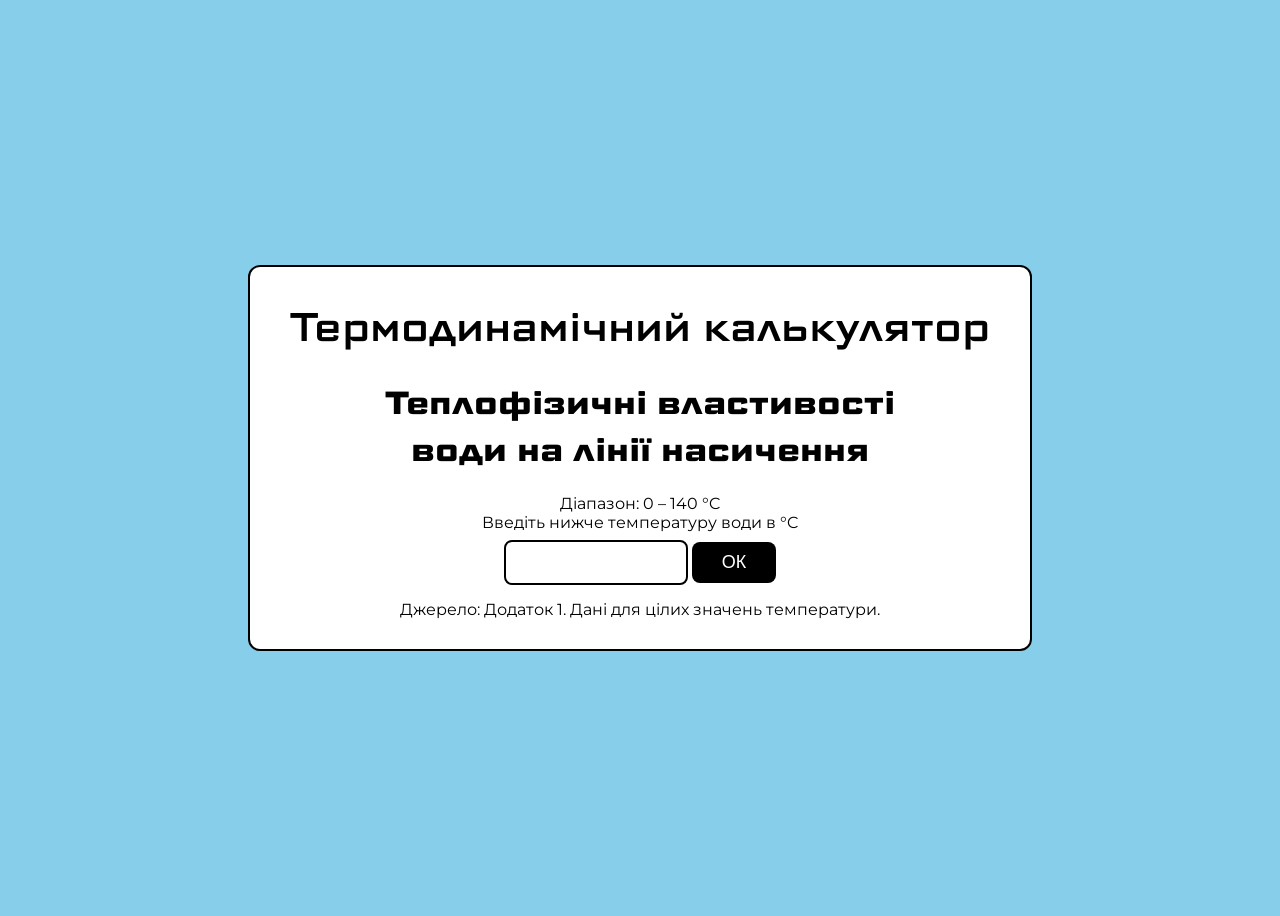
<file: index.html>
<!DOCTYPE html>
<html lang="en">
<head>

    <meta charset="UTF-8">
    <title>Water Properties</title>

    <link rel="stylesheet" href="styles.css"/>

    <script src="script.js"></script>

    <link rel="preconnect" href="https://fonts.googleapis.com">
    <link rel="preconnect" href="https://fonts.gstatic.com" crossorigin>
    <link href="https://fonts.googleapis.com/css2?family=Science+Gothic:wght@100..900&display=swap" rel="stylesheet">

    <link rel="preconnect" href="https://fonts.googleapis.com">
    <link rel="preconnect" href="https://fonts.gstatic.com" crossorigin>
    <link href="https://fonts.googleapis.com/css2?family=Montserrat:ital,wght@0,100..900;1,100..900&display=swap" rel="stylesheet">

</head>


<div class="box">
    <div class="header">
        <div class="header-label">Термодинамічний калькулятор</div>
        <h1>Теплофізичні властивості<br><span>води</span> на лінії насичення</h1>
        <div class="subtitle">Діапазон: 0 – 140 °C</div>
        <div class="results-title">Введіть нижче температуру води в °C</div>
        <input type="number" id="temp">
        <button onclick="pokazaty()">ОК</button>
        <div class="error-msg" id="errorMsg"></div>
    </div>

    <div class="results" id="results">
        <div class="divider"></div>
        <div class="cards-grid" id="cardsGrid"></div>
        <div class="range-note">Джерело: Додаток 1. Дані для цілих значень температури.</div>
    </div>
</div>

</body>
</html>



<!--</body>-->
<!--</html>-->
</file>
<file: styles.css>
body {
    background-color: skyblue;
    display: flex;
    flex-direction: column;
    justify-content: center;
    align-items: center;
    height: 100vh;
    text-align: center;
}

.box {
    border: 2px solid black;
    border-radius: 12px;
    padding: 30px 40px;
    background-color: white;
}

.header-label {
    font-family: "Science Gothic", sans-serif;
    font-size: 40px;
}

h1 {
    font-family: "Science Gothic", sans-serif;
}

.results-title {
    font-family: "Montserrat", sans-serif;
}

.subtitle {
    font-family: "Montserrat", sans-serif;
}

.range-note {
    font-family: "Montserrat", sans-serif;
    padding-top: 15px;
}

input {
    padding: 10px 15px;
    font-size: 18px;
    border: 2px solid black;
    border-radius: 8px;
    outline: none;
    width: 150px;
    text-align: center;
}

button {
    margin-top: 10px;
    padding: 10px 30px;
    font-size: 18px;
    background-color: black;
    color: white;
    border: none;
    border-radius: 8px;
    cursor: pointer;
}

button:hover {
    background-color: blue;
}
































/*body {*/
/*    background-color: skyblue;*/
/*    display: flex;*/
/*    flex-direction: column;*/
/*    justify-content: center;*/
/*    align-items: center;*/
/*    height: 100vh;*/
/*    text-align: center;*/
/*}*/

/*.header-label {*/
/*    font-family: "Science Gothic", sans-serif;*/
/*    font-size:40px;*/
/*    !*margin: 1px;*!*/
/*}*/

/*h1 {*/
/*    font-family: "Science Gothic", sans-serif;*/

/*}*/

/*.results-title {*/
/*    font-family: "montserrat", sans-serif;*/
/*}*/

/*.subtitle {*/
/*    font-family: "montserrat", sans-serif;*/
/*}*/

/*.range-note {*/
/*    font-family: "montserrat", sans-serif;*/
/*}*/


/*input {*/
/*    padding: 10px 15px;*/
/*    font-size: 18px;*/
/*    border: 2px solid black;*/
/*    border-radius: 8px;*/
/*    outline: none;*/
/*    width: 150px;*/
/*    text-align: center;*/
/*}*/

/*button {*/
/*    margin-top: 10px;*/
/*    padding: 10px 30px;*/
/*    font-size: 18px;*/
/*    background-color: black;*/
/*    color: white;*/
/*    border: none;*/
/*    border-radius: 8px;*/
/*    cursor: pointer;*/
/*}*/

/*button:hover {*/
/*    background-color: blue;*/
/*}*/
</file>
